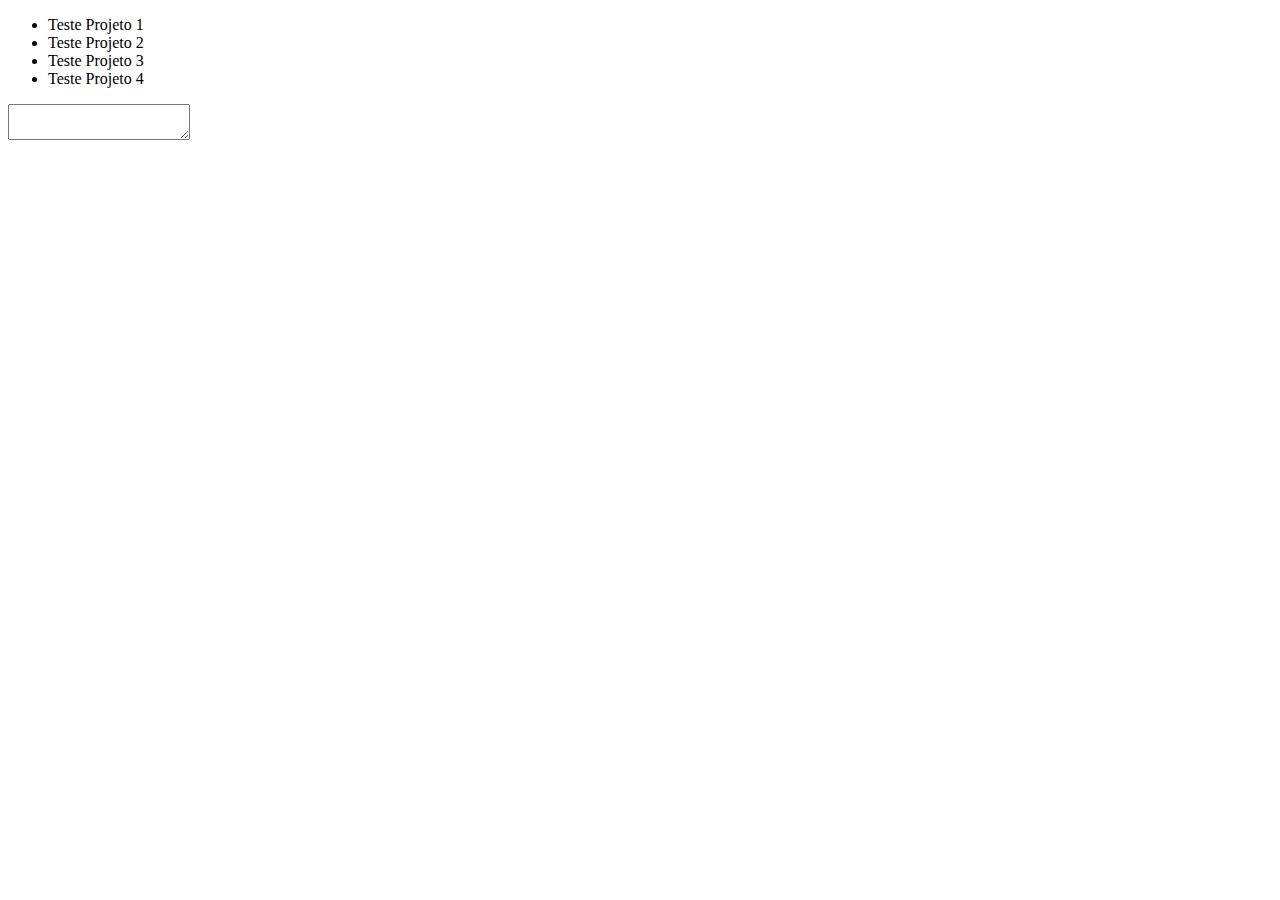
<file: sobremim.html>
<!DOCTYPE html>
<html lang="en">
<head>
    <meta charset="UTF-8">
    <meta name="viewport" content="width=device-width, initial-scale=1.0">
    <title>Sobre mim</title>
</head>
<body>
    <nav>
        <ul>
            <li>
                Teste Projeto 1
            </li>
            <li>
                Teste Projeto 2
            </li>
            <li>
                Teste Projeto 3
            </li>
            <li>
                Teste Projeto 4
            </li>
        </ul>
    </nav>
    <div>
        <textarea name="" id=""></textarea>
    </div>
    
</body>
</html>
</file>
